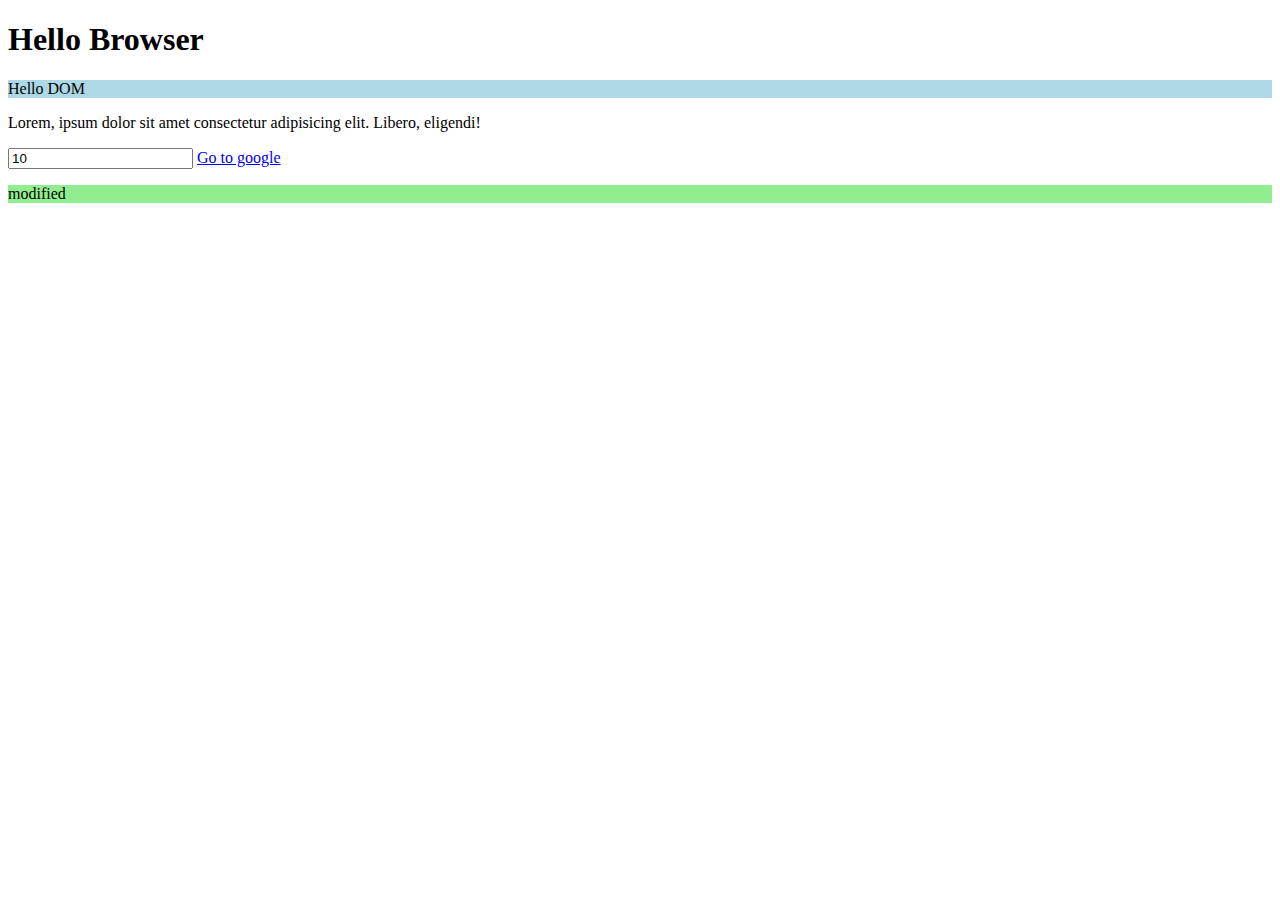
<file: Browser/New folder/index.html>
<!-- ! -->
<!DOCTYPE html>
<html lang="en">

<head>
    <meta charset="UTF-8">
    <meta http-equiv="X-UA-Compatible" content="IE=edge">
    <meta name="viewport" content="width=device-width, initial-scale=1.0">
    <title>Document</title>
</head>

<body>
    <h1> Hello Browser</h1>
    <h1 class="next_h1">Another h1</h1>
    <p>Lorem, ipsum dolor sit amet consectetur
        adipisicing elit. Libero, eligendi!</p>
    <input type="text" value="10">
    <a href="https://www.google.com">Go to google</a>
    <script src="script.js"></script>
    <!-- <p>Hello DOM</p> -->
</body>

</html>
</file>
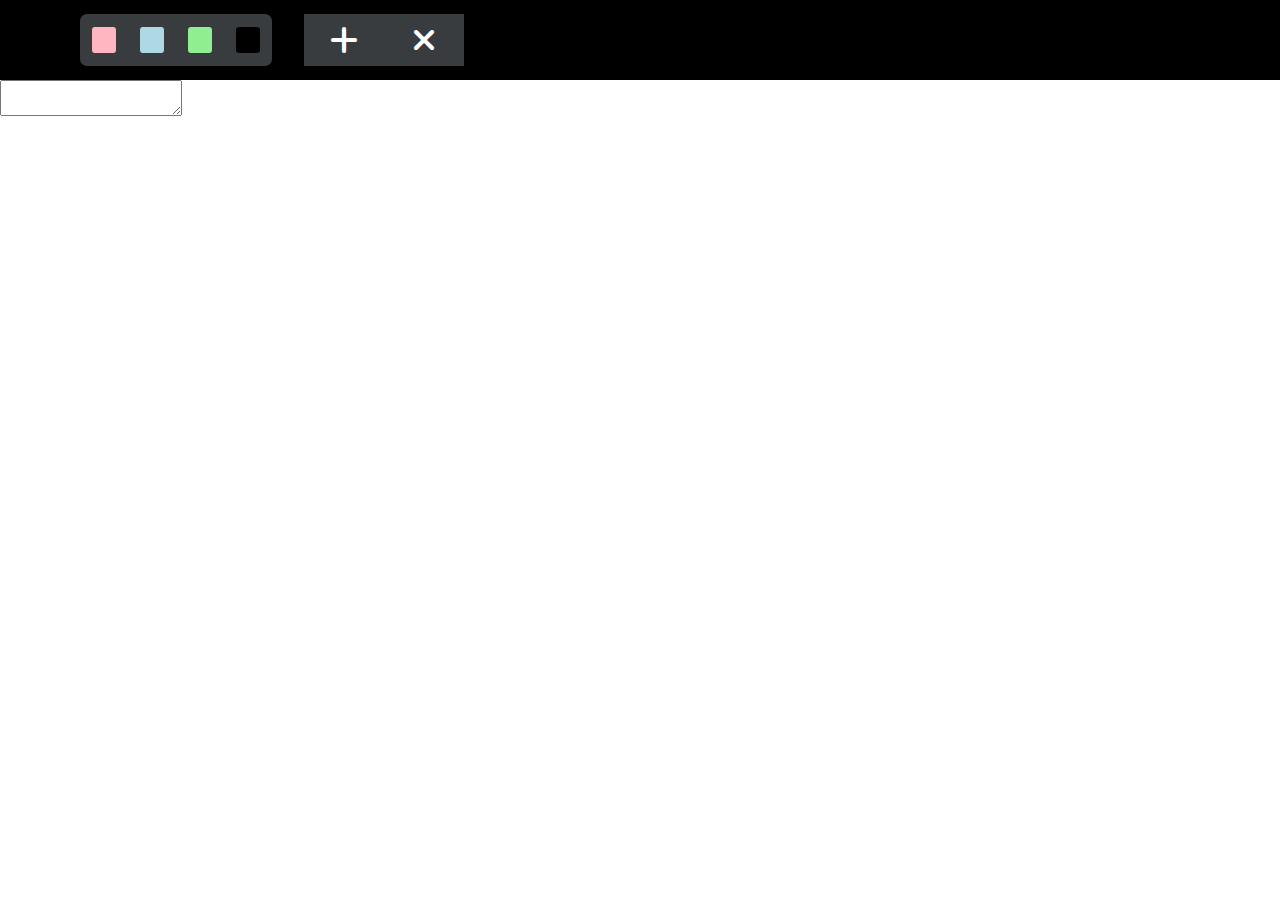
<file: Browser/Activity jirataga/jira.html>
<!DOCTYPE html>
<html lang="en">
<head>
    <meta charset="UTF-8">
    <meta http-equiv="X-UA-Compatible" content="IE=edge">
    <meta name="viewport" content="width=device-width, initial-scale=1.0">
    <title>Document</title> 
    <link rel="stylesheet" href="jira.css">
<!-- link taken for visulisation of cross and add so we  have to use font awesome cnd link -->
<link rel="stylesheet" href="https://cdnjs.cloudflare.com/ajax/libs/font-awesome/6.1.1/css/all.min.css">
</head>
<body>
    <div class="header">
        <!-- inside header two class one is color pallet and second is option -->
        <div class="color_pallete">
            <div class="color_boxes">
                <div class="color pink"></div>
            </div>
        
        <div class="color_boxes">
            <div class="color blue"></div>
        </div>
        <div class="color_boxes">
            <div class="color green"></div>
        </div>
        <div class="color_boxes">
            <div class="color black"></div>
        </div>
        </div>
        <div class="options">
            <div class="add box">
                <i class="fa-solid fa-plus icon"></i>
            </div>
            <div class="delete box">
                <i class="fa-solid fa-xmark icon"></i>
            </div>
        </div>

    </div>
    <div class="main">
        <div class="ticket"></div>
        <div class="ticket_header"></div>
        <div class="ticket_content">
        <div class="ticket_id"></div>
        <textarea name=""></textarea>
        </div>
    </div>
    <script src="jira.js"></script>
</body>
</html>
</file>
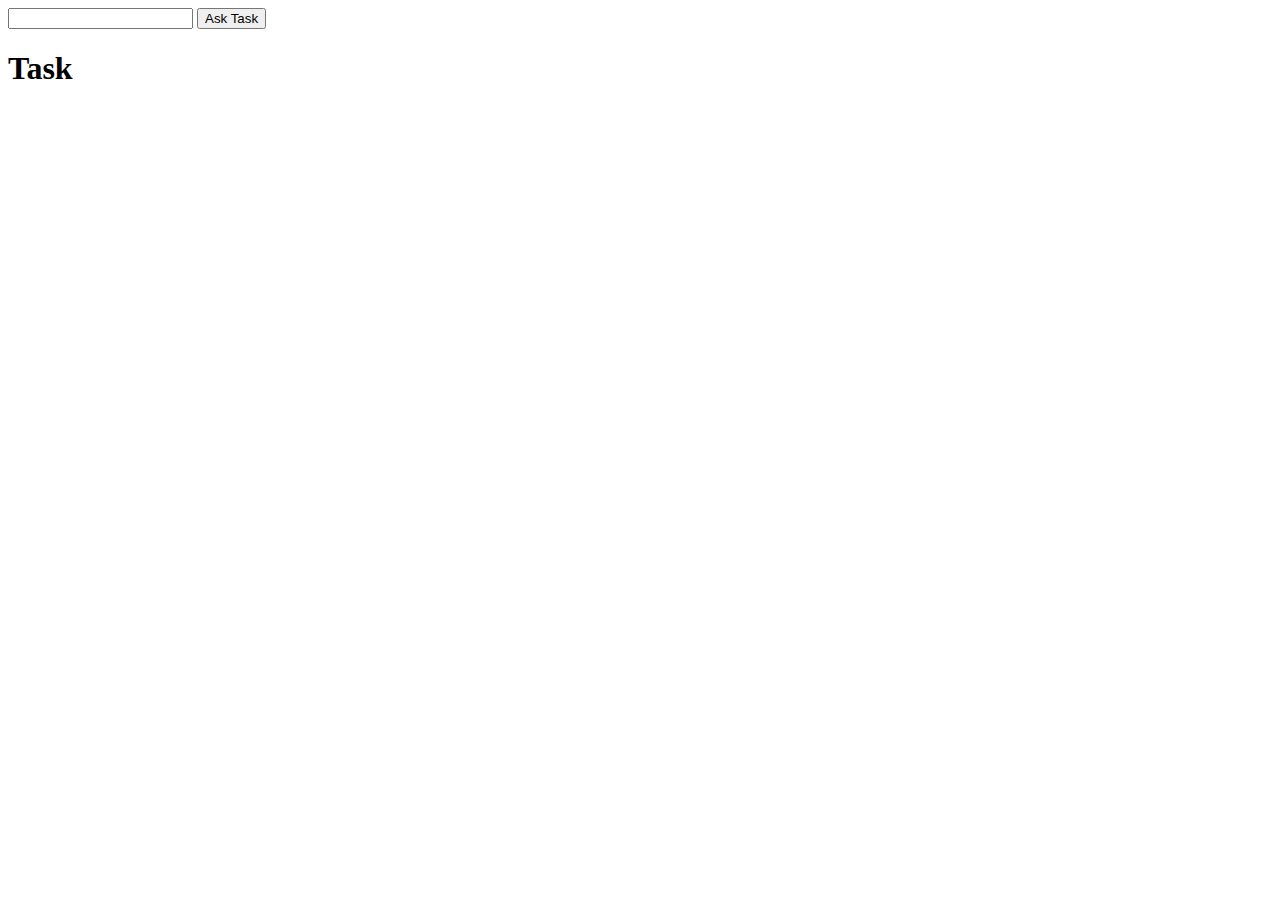
<file: Browser/New folder/todo.html>
<!DOCTYPE html>
<html lang="en">
<head>
    <meta charset="UTF-8">
    <meta http-equiv="X-UA-Compatible" content="IE=edge">
    <meta name="viewport" content="width=device-width, initial-scale=1.0">
    <title>Document</title>
</head>
<body>
    <input type="Text">
    <button>Ask Task</button>
    <h1>Task</h1>
    <ul></ul>
    <script src="todo.js"></script>
</body>
</html>
</file>
<file: Browser/Activity jirataga/jira.css>
body{
    margin:0px;

    height:100vh;
    /* background-color: green; */
}
*{
    box-sizing:border-box;
}
.header{
    height:5rem;
    background-color: black;
    display: flex;
    align-items: center;
}
.color_pallete{
    height:65%;
    width: 12rem;
    background-color:#393c3f;
    margin-left:5rem ;
    margin-right:2rem ;
    display: flex;
    border-radius: 7px;

}
.color_boxes{
    width: 25%;
    height: 100%;
    /* border: 1px solid red; */
    display: flex;
    justify-content: center;
    align-items: center;
}
.color{
    height: 50%;
    width: 50%;
    border-radius: 3px;
}
.pink{
background-color: lightpink;
}
.blue{
    background-color: lightblue;
}
.green{
    background-color: lightgreen;
}
.black{
    background-color: black;

}
.options{
    height: 65%;
    width: 10rem;
    background-color:#393c3f;
    display: flex;

}
.box{
    width: 50%;
    height: 100%;
    /* border:2px solid red; */
    display: flex;
    justify-content: center;
    align-items: center;
}
.icon{
    color:white;
    font-size: 2rem;
}
.main{
    height: 70vh;
    /* background-color:rgb(241,234,234); */
}
/* .ticket{
    height :10rem;
    width:16rem;
    margin-top: 10rem;
    margin-left: 10rem;
} */
/* .color{
    height: 25% ;
} */
/* .ticket_header{
    height:6%;
    background-color: black;
}
.ticket_content{
    height: 94%;
} */
/* .ticket_id{
    height: 20%;
    background-color: rgb(240, 222, 222);
}
textarea{
    height:80%;
    width:100%;
    border:none;
    outline:none;
    background-color: rgb(172, 170, 170);

} */
</file>
